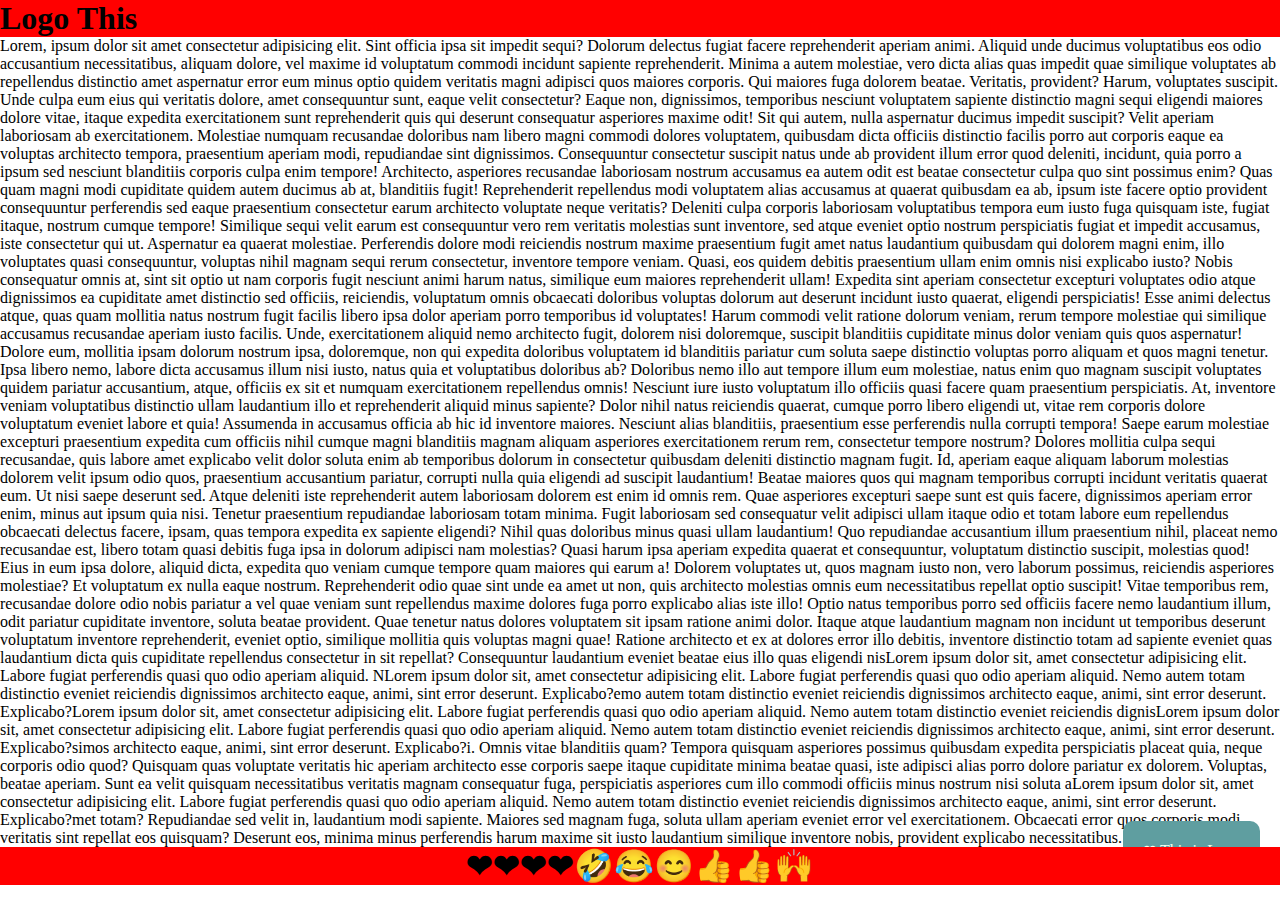
<file: postion.html>
<!DOCTYPE html>
<html lang="en">
<head>
  <meta charset="UTF-8">
  <meta http-equiv="X-UA-Compatible" content="IE=edge">
  <meta name="viewport" content="width=device-width, initial-scale=1.0">
  <title>Position</title>
  <!-- style-link -->
<style>
  *{
    margin: 0;
    padding: 0;
  }
/* .reletive{
  width: 500px;
  height: 500px;
  background-color: crimson;
  position: relative;
  z-index: 0;
}
.absolute{
  width: 100px;
  height: 100px;
  background-color: mediumaquamarine;
  position: absolute;
  top: 100px;
  left: 100px;
  z-index: 1;

}
.absolute-2{
  width: 100px ;
  height: 100px;
  background-color: tomato;
  top: 150px;
  left: 150px;
  position: absolute;
  z-index: 3;
} */
.logo h1{
  position: sticky;
  top: 0;
  background-color: red;
}
.logo .love{
  margin: 0 auto;
  border-radius: 10px;

}
.logo .love h1{
  text-align: center;
}
.love-logo{
  background-color: cadetblue;
  display: inline-block;
  padding: 20px;
  right: 10px;
  bottom: 10px;
  color: honeydew;
  border-radius: 10px;
  margin:10px;
  position: fixed;
}
</style>




</head>
<body>
  <div class="reletive">
    <div class="absolute"></div>
    <div class="absolute-2"></div>
  </div>
  <div class="logo">
    <h1>Logo This</h1>
    <p class="love-logo">❤ This is Love</p>
    <p>Lorem, ipsum dolor sit amet consectetur adipisicing elit. Sint officia ipsa sit impedit sequi? Dolorum delectus fugiat facere reprehenderit aperiam animi. Aliquid unde ducimus voluptatibus eos odio accusantium necessitatibus, aliquam dolore, vel maxime id voluptatum commodi incidunt sapiente reprehenderit. Minima a autem molestiae, vero dicta alias quas impedit quae similique voluptates ab repellendus distinctio amet aspernatur error eum minus optio quidem veritatis magni adipisci quos maiores corporis. Qui maiores fuga dolorem beatae. Veritatis, provident? Harum, voluptates suscipit. Unde culpa eum eius qui veritatis dolore, amet consequuntur sunt, eaque velit consectetur? Eaque non, dignissimos, temporibus nesciunt voluptatem sapiente distinctio magni sequi eligendi maiores dolore vitae, itaque expedita exercitationem sunt reprehenderit quis qui deserunt consequatur asperiores maxime odit! Sit qui autem, nulla aspernatur ducimus impedit suscipit? Velit aperiam laboriosam ab exercitationem. Molestiae numquam recusandae doloribus nam libero magni commodi dolores voluptatem, quibusdam dicta officiis distinctio facilis porro aut corporis eaque ea voluptas architecto tempora, praesentium aperiam modi, repudiandae sint dignissimos. Consequuntur consectetur suscipit natus unde ab provident illum error quod deleniti, incidunt, quia porro a ipsum sed nesciunt blanditiis corporis culpa enim tempore! Architecto, asperiores recusandae laboriosam nostrum accusamus ea autem odit est beatae consectetur culpa quo sint possimus enim? Quas quam magni modi cupiditate quidem autem ducimus ab at, blanditiis fugit! Reprehenderit repellendus modi voluptatem alias accusamus at quaerat quibusdam ea ab, ipsum iste facere optio provident consequuntur perferendis sed eaque praesentium consectetur earum architecto voluptate neque veritatis? Deleniti culpa corporis laboriosam voluptatibus tempora eum iusto fuga quisquam iste, fugiat itaque, nostrum cumque tempore! Similique sequi velit earum est consequuntur vero rem veritatis molestias sunt inventore, sed atque eveniet optio nostrum perspiciatis fugiat et impedit accusamus, iste consectetur qui ut. Aspernatur ea quaerat molestiae. Perferendis dolore modi reiciendis nostrum maxime praesentium fugit amet natus laudantium quibusdam qui dolorem magni enim, illo voluptates quasi consequuntur, voluptas nihil magnam sequi rerum consectetur, inventore tempore veniam. Quasi, eos quidem debitis praesentium ullam enim omnis nisi explicabo iusto? Nobis consequatur omnis at, sint sit optio ut nam corporis fugit nesciunt animi harum natus, similique eum maiores reprehenderit ullam! Expedita sint aperiam consectetur excepturi voluptates odio atque dignissimos ea cupiditate amet distinctio sed officiis, reiciendis, voluptatum omnis obcaecati doloribus voluptas dolorum aut deserunt incidunt iusto quaerat, eligendi perspiciatis! Esse animi delectus atque, quas quam mollitia natus nostrum fugit facilis libero ipsa dolor aperiam porro temporibus id voluptates! Harum commodi velit ratione dolorum veniam, rerum tempore molestiae qui similique accusamus recusandae aperiam iusto facilis. Unde, exercitationem aliquid nemo architecto fugit, dolorem nisi doloremque, suscipit blanditiis cupiditate minus dolor veniam quis quos aspernatur! Dolore eum, mollitia ipsam dolorum nostrum ipsa, doloremque, non qui expedita doloribus voluptatem id blanditiis pariatur cum soluta saepe distinctio voluptas porro aliquam et quos magni tenetur. Ipsa libero nemo, labore dicta accusamus illum nisi iusto, natus quia et voluptatibus doloribus ab? Doloribus nemo illo aut tempore illum eum molestiae, natus enim quo magnam suscipit voluptates quidem pariatur accusantium, atque, officiis ex sit et numquam exercitationem repellendus omnis! Nesciunt iure iusto voluptatum illo officiis quasi facere quam praesentium perspiciatis. At, inventore veniam voluptatibus distinctio ullam laudantium illo et reprehenderit aliquid minus sapiente? Dolor nihil natus reiciendis quaerat, cumque porro libero eligendi ut, vitae rem corporis dolore voluptatum eveniet labore et quia! Assumenda in accusamus officia ab hic id inventore maiores. Nesciunt alias blanditiis, praesentium esse perferendis nulla corrupti tempora! Saepe earum molestiae excepturi praesentium expedita cum officiis nihil cumque magni blanditiis magnam aliquam asperiores exercitationem rerum rem, consectetur tempore nostrum? Dolores mollitia culpa sequi recusandae, quis labore amet explicabo velit dolor soluta enim ab temporibus dolorum in consectetur quibusdam deleniti distinctio magnam fugit. Id, aperiam eaque aliquam laborum molestias dolorem velit ipsum odio quos, praesentium accusantium pariatur, corrupti nulla quia eligendi ad suscipit laudantium! Beatae maiores quos qui magnam temporibus corrupti incidunt veritatis quaerat eum. Ut nisi saepe deserunt sed. Atque deleniti iste reprehenderit autem laboriosam dolorem est enim id omnis rem. Quae asperiores excepturi saepe sunt est quis facere, dignissimos aperiam error enim, minus aut ipsum quia nisi. Tenetur praesentium repudiandae laboriosam totam minima. Fugit laboriosam sed consequatur velit adipisci ullam itaque odio et totam labore eum repellendus obcaecati delectus facere, ipsam, quas tempora expedita ex sapiente eligendi? Nihil quas doloribus minus quasi ullam laudantium! Quo repudiandae accusantium illum praesentium nihil, placeat nemo recusandae est, libero totam quasi debitis fuga ipsa in dolorum adipisci nam molestias? Quasi harum ipsa aperiam expedita quaerat et consequuntur, voluptatum distinctio suscipit, molestias quod! Eius in eum ipsa dolore, aliquid dicta, expedita quo veniam cumque tempore quam maiores qui earum a! Dolorem voluptates ut, quos magnam iusto non, vero laborum possimus, reiciendis asperiores molestiae? Et voluptatum ex nulla eaque nostrum. Reprehenderit odio quae sint unde ea amet ut non, quis architecto molestias omnis eum necessitatibus repellat optio suscipit! Vitae temporibus rem, recusandae dolore odio nobis pariatur a vel quae veniam sunt repellendus maxime dolores fuga porro explicabo alias iste illo! Optio natus temporibus porro sed officiis facere nemo laudantium illum, odit pariatur cupiditate inventore, soluta beatae provident. Quae tenetur natus dolores voluptatem sit ipsam ratione animi dolor. Itaque atque laudantium magnam non incidunt ut temporibus deserunt voluptatum inventore reprehenderit, eveniet optio, similique mollitia quis voluptas magni quae! Ratione architecto et ex at dolores error illo debitis, inventore distinctio totam ad sapiente eveniet quas laudantium dicta quis cupiditate repellendus consectetur in sit repellat? Consequuntur laudantium eveniet beatae eius illo quas eligendi nisLorem ipsum dolor sit, amet consectetur adipisicing elit. Labore fugiat perferendis quasi quo odio aperiam aliquid. NLorem ipsum dolor sit, amet consectetur adipisicing elit. Labore fugiat perferendis quasi quo odio aperiam aliquid. Nemo autem totam distinctio eveniet reiciendis dignissimos architecto eaque, animi, sint error deserunt. Explicabo?emo autem totam distinctio eveniet reiciendis dignissimos architecto eaque, animi, sint error deserunt. Explicabo?Lorem ipsum dolor sit, amet consectetur adipisicing elit. Labore fugiat perferendis quasi quo odio aperiam aliquid. Nemo autem totam distinctio eveniet reiciendis dignisLorem ipsum dolor sit, amet consectetur adipisicing elit. Labore fugiat perferendis quasi quo odio aperiam aliquid. Nemo autem totam distinctio eveniet reiciendis dignissimos architecto eaque, animi, sint error deserunt. Explicabo?simos architecto eaque, animi, sint error deserunt. Explicabo?i. Omnis vitae blanditiis quam? Tempora quisquam asperiores possimus quibusdam expedita perspiciatis placeat quia, neque corporis odio quod? Quisquam quas voluptate veritatis hic aperiam architecto esse corporis saepe itaque cupiditate minima beatae quasi, iste adipisci alias porro dolore pariatur ex dolorem. Voluptas, beatae aperiam. Sunt ea velit quisquam necessitatibus veritatis magnam consequatur fuga, perspiciatis asperiores cum illo commodi officiis minus nostrum nisi soluta aLorem ipsum dolor sit, amet consectetur adipisicing elit. Labore fugiat perferendis quasi quo odio aperiam aliquid. Nemo autem totam distinctio eveniet reiciendis dignissimos architecto eaque, animi, sint error deserunt. Explicabo?met totam? Repudiandae sed velit in, laudantium modi sapiente. Maiores sed magnam fuga, soluta ullam aperiam eveniet error vel exercitationem. Obcaecati error quos corporis modi veritatis sint repellat eos quisquam? Deserunt eos, minima minus perferendis harum maxime sit iusto laudantium similique inventore nobis, provident explicabo necessitatibus.</p>
    <div class="love">
      <h1>❤❤❤❤🤣😂😊👍👍🙌</h1>
    </div>
    
    
  </div>
</body>
</html>
</file>
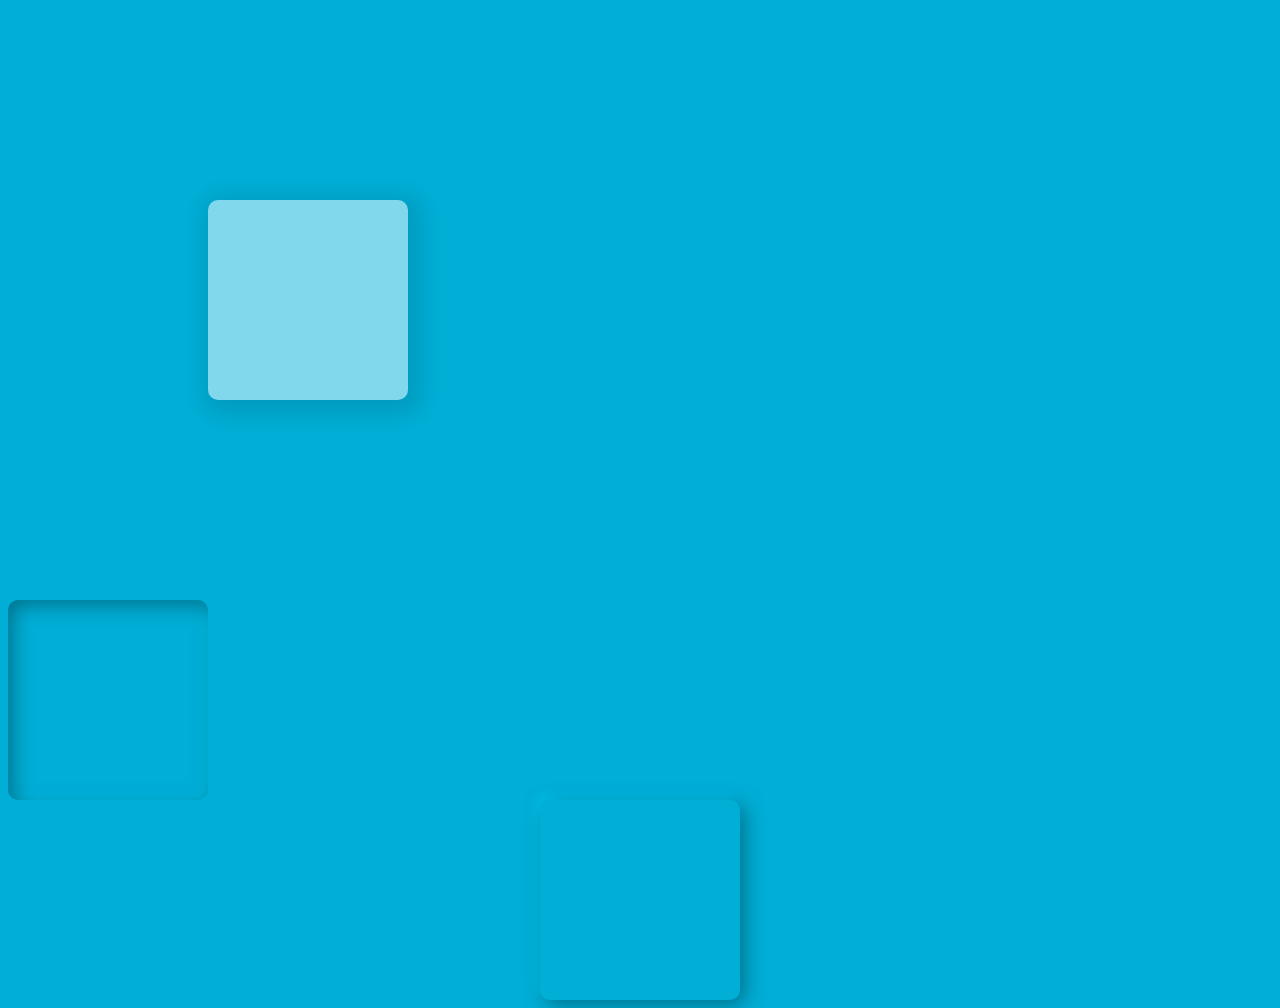
<file: shadow.html>
<!DOCTYPE html>
<html lang="en">
<head>
  <meta charset="UTF-8">
  <meta http-equiv="X-UA-Compatible" content="IE=edge">
  <meta name="viewport" content="width=device-width, initial-scale=1.0">
  <title>Shadow</title>
  <style>
    body{
      background-color: rgb(0, 174, 214);
    }
    .box-1{
      width: 200px;
      height: 200px;
      border-radius: 10px;
      background-color: rgba(255, 255, 255, 0.507);
      box-shadow: 5px 5px 20px 10px rgba(0, 0, 0, 0.1);
      margin: 200px;
    }
    .box-2{
      width: 200px;
      height: 200px;
      border-radius: 10px;
      background-color:rgb(0, 174,214);
       box-shadow: inset 5px 5px 20px rgb(0, 115, 141), inset -5px -5px  10px rgba(4, 197, 240, 0.781);
      margin-bottom: 100px auto;
    }
    .box-3{
      width: 200px;
      height: 200px;
      border-radius: 10px;
      background-color:rgb(0, 174,214);
       box-shadow:  5px 5px 20px rgb(0, 115, 141), -5px -5px  10px rgba(4, 197, 240, 0.781);
      margin: auto;
    }
  </style>
</head>
<body>
  <div class="box-1"></div>
  <div class="box-2"></div>
  <div class="box-3"></div>
</body>
</html>
</file>
